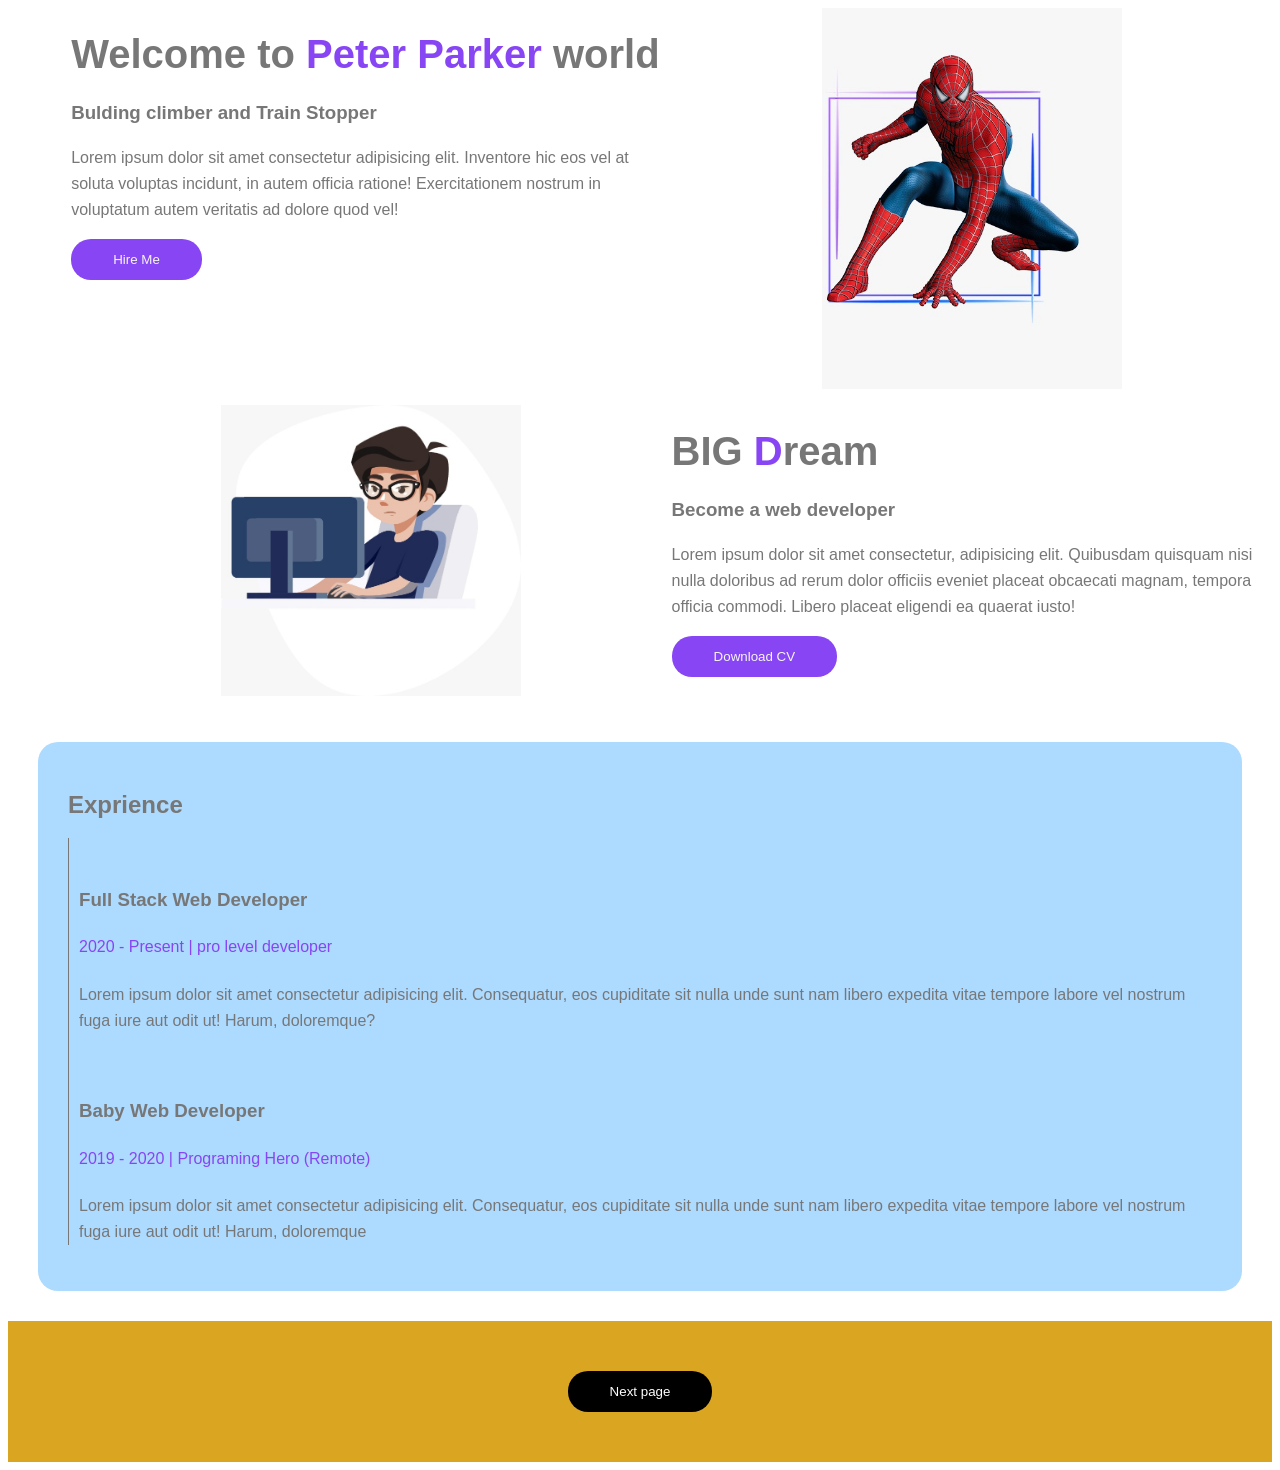
<file: index.html>
<!-- HTML Start -->

<!DOCTYPE html>
<html lang="en">
<head>
    <meta charset="UTF-8">
    <meta name="viewport" content="width=device-width, initial-scale=1.0">
    <title>Peter Parker BSPI</title>
    
    
    <!-- top bar img start -->
    <link rel="icon" type="icon" href="image/Spys.png">
    <!-- top bar img end -->
     
    <!-- link css start-->
     <link rel="stylesheet" href="index1.css">
     <!-- link css end -->


<body>


    <!-- welcome section start -->
<section class="container">
    <div class="welcome_left"> 
        <h1> Welcome to <span class="Purpal" >Peter Parker</span> world</h1>
        <h3>Bulding climber and Train Stopper</h3>
            <p>Lorem ipsum dolor sit amet consectetur adipisicing elit. Inventore hic eos vel at soluta voluptas incidunt, in autem officia ratione! Exercitationem nostrum in voluptatum autem veritatis ad dolore quod vel!</p>
            <button class="primary_btn"> Hire Me</button>

    </div>
    <div class="welcome_right">
<img class="IMG" src="image/Spy.jpeg" alt="">

    </div>
</section>
              <!-- welcome section end -->


              
            <!-- Dream section start -->
<section class="container">
    <div class="dream_left">
        <img class="dream_image" src="image/computer.jpeg" alt="computer jpeg">
    </div>
    <div class="dream_right">
        <h1>BIG <span class="Purpal">D</span>ream</h1>

        <h3> Become a web developer</h3>
        <p>
            Lorem ipsum dolor sit amet consectetur, adipisicing elit. Quibusdam quisquam nisi nulla doloribus ad rerum dolor officiis eveniet placeat obcaecati magnam, tempora officia commodi. Libero placeat eligendi ea quaerat iusto!
        </p>
        <button class="primary_btn">Download CV</button>
    </div>
</section>
<!-- Dream section End -->
    
<!-- Exprience section start -->
<section class="exprience">
    <h2>Exprience</h2>
    <div class="exprience_wrapper">
       
<div class="exprience_content">
         <h3>Full Stack Web Developer</h3>
        <h4>2020 - Present | pro level developer</h4>
        <p>
            Lorem ipsum dolor sit amet consectetur adipisicing elit. Consequatur, eos cupiditate sit nulla unde sunt nam libero expedita vitae tempore labore vel nostrum fuga iure aut odit ut! Harum, doloremque?
        </p>
</div>
<div class="exprience_content">
<h3>Baby Web Developer</h3>
    <h4>2019 - 2020  | Programing Hero (Remote)</h4>
        <p>
            Lorem ipsum dolor sit amet consectetur adipisicing elit. Consequatur, eos cupiditate sit nulla unde sunt nam libero expedita vitae tempore labore vel nostrum fuga iure aut odit ut! Harum, doloremque
        </p>
</div>

    </div>

</section>
<!-- Exprience section End -->
    
</body>
<footer class="footer">
<button class="next">Next page</button>
</footer>
</html>

<!-- HTML End -->
</file>
<file: index1.css>
/* CSS Start */

body{ color: #777777;
    font-family: sans-serif;
    line-height: 26px;

}
.welcome_left{
   
width: 50%;
float: left;

}
.welcome_right{
    width: 50%;
    float: right;
}
.Purpal{
    color: #8845f4;
}
h1{
    font-size: 40px;
}
.primary_btn{
    color: whitesmoke;
    background: #8845f4;
    padding: 13px 42px;
    border-radius: 20px;
    outline: none;
    border: none;
    cursor: pointer;

}
.primary_btn:hover{
background-color: whitesmoke;
color: #8845f4;
border: 1px solid #8845f4;

}
.IMG{
width: 50%;
padding-left: 25%;

}
.container{
padding-left: 5%;
display: inline-block;

}

.dream_left{
    width: 50%;
    float: left;
}
.dream_right{
    width: 50%;
    float: right;
}
.dream_image{
    width: 50%;
    padding-left: 25%;
}

.exprience{
    margin: 30px;
    padding: 30px;
    background-color: hsl(207, 100%, 84%);
border-radius: 20px;
}
.exprience_wrapper{
    border-left: 1px solid #777777;
    padding-left: 10px;
}
.exprience_content{
    padding-top: 30px;
}
.exprience_content h4{
    color: #8845f4;
    font-weight: 300;
}
.footer{
    padding:50px;
    background-color: goldenrod;
    font-weight: 300;
    color: #777777;
    text-align: center;
}
.next{
    color: rgb(253, 253, 253);
    background: #000000;
    padding: 13px 42px;
    border-radius: 20px;
    outline: none;
    border: none;
    cursor: pointer;
}
.next:hover{
background-color: rgb(255, 255, 255);
color: #000000;
border: 1px solid #000000;

}
</file>
